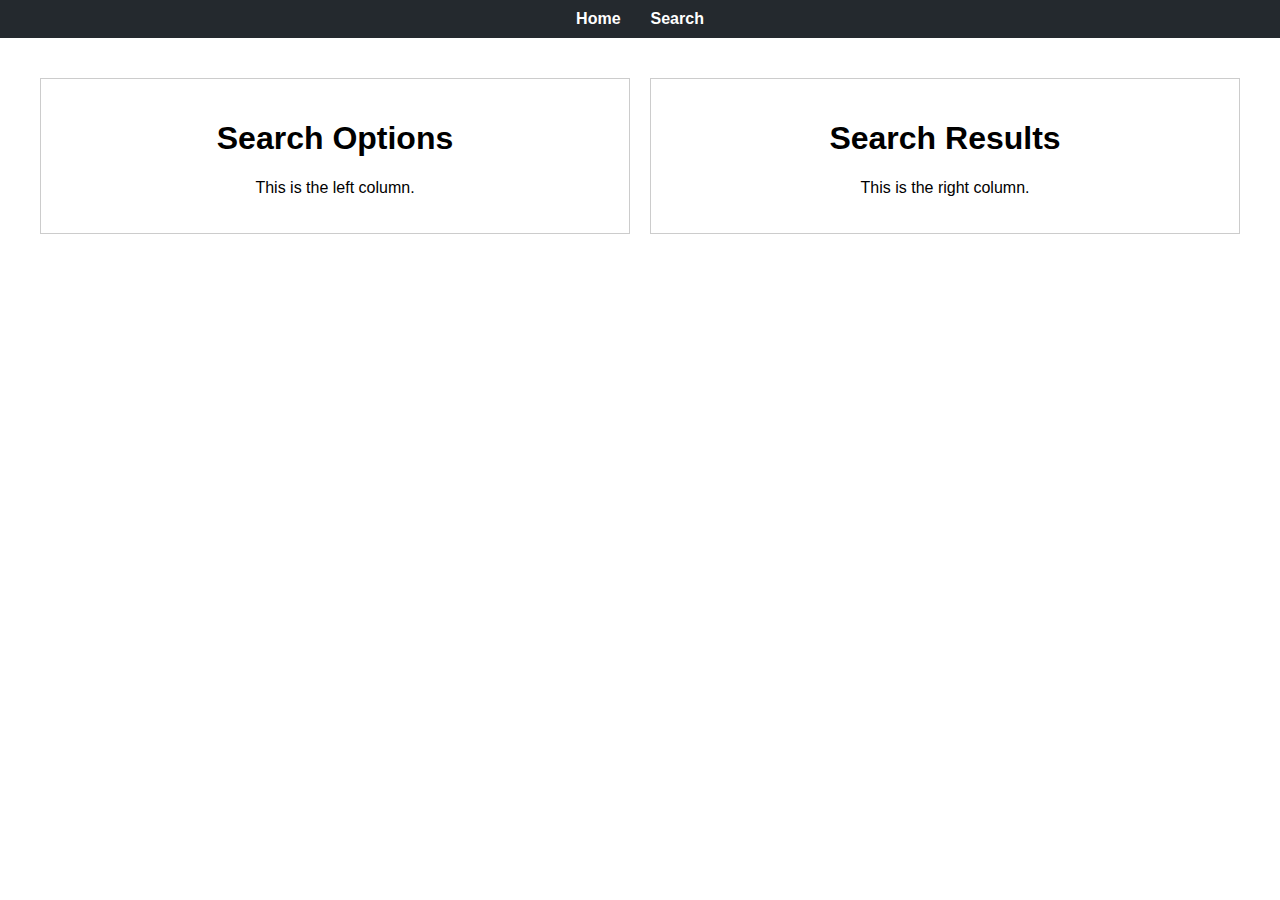
<file: index.html>
<!DOCTYPE html>
<html lang="en">
<head>
    <meta charset="UTF-8">
    <title>My GitHub Website</title>
    <link rel="stylesheet" href="style.css"
</head>
<body>

<header>
    <nav>
        <ul class="menu">
            <li><a href="index.html">Home</a></li>
            <li><a href="search.html">Search</a></li>
        </ul>
    </nav>
</header>

<main class="two-columns">
    <div class="column">
        <h1>Search Options</h1>
        <p>This is the left column.</p>
    </div>

    <div class="column">
        <h1>Search Results</h1>
        <p>This is the right column.</p>
    </div>
</main>


<script src="script.js"></script>
</body>
</html>
</file>
<file: style.css>
body {
    margin: 0;
    font-family: Arial, sans-serif;
}

header {
    background-color: #24292e;
    padding: 10px 0;
}

.menu {
    list-style: none;
    display: flex;
    justify-content: center;
    margin: 0;
    padding: 0;
}

.menu li {
    margin: 0 15px;
}

.menu a {
    color: white;
    text-decoration: none;
    font-weight: bold;
}

.menu a:hover {
    text-decoration: underline;
}

main {
    padding: 40px;
    text-align: center;
}
.two-columns {
    display: flex;
    gap: 20px;
    padding: 40px;
}

.column {
    flex: 1;
    border: 1px solid #ccc;
    padding: 20px;
    box-sizing: border-box;
}

.google-btn {
    margin-top: 15px;
    padding: 10px 16px;
    font-size: 14px;
    cursor: pointer;
}
</file>
